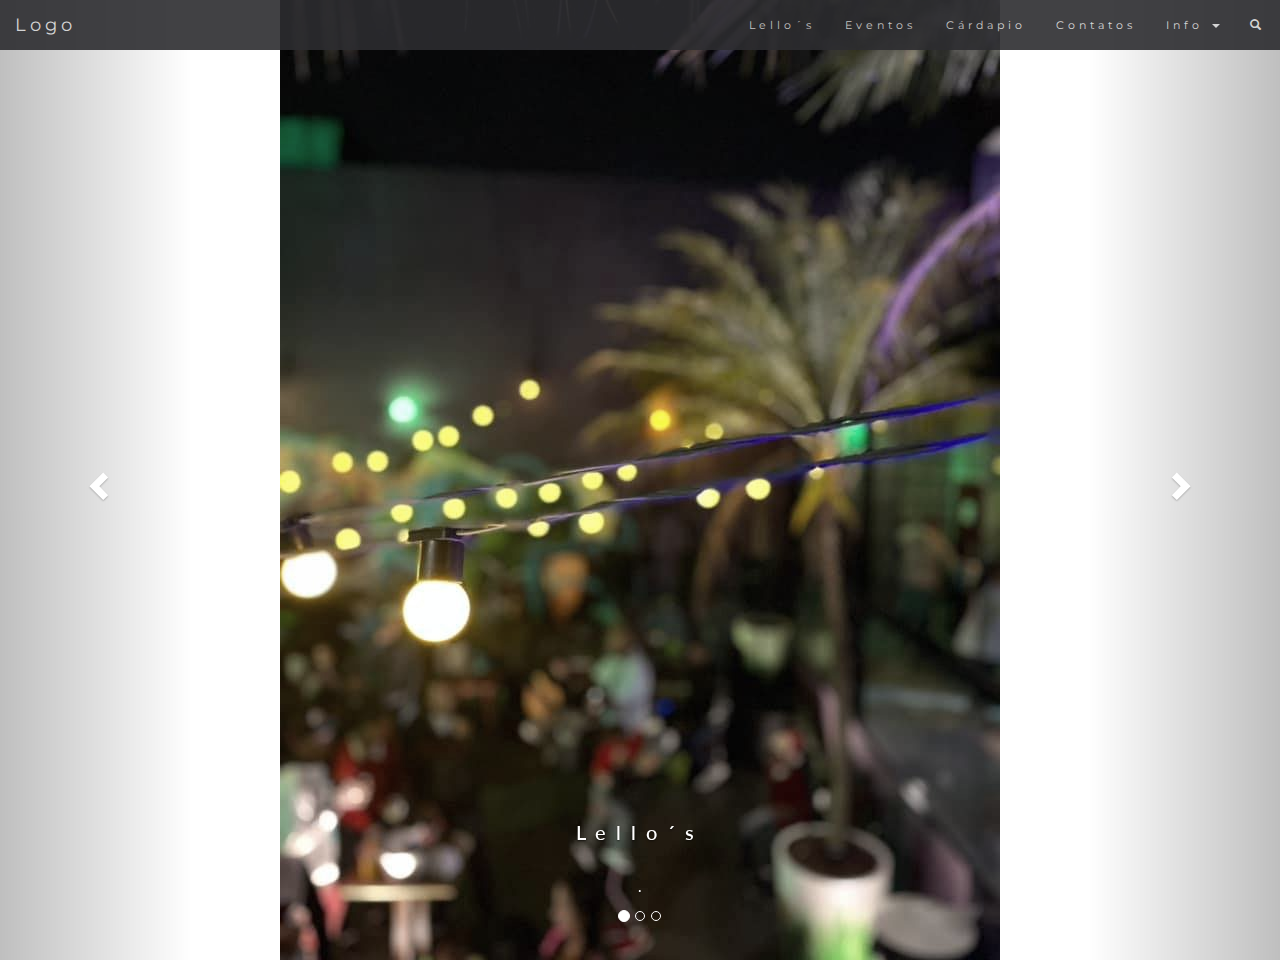
<file: index.html>
<!DOCTYPE html>
<html lang="en">
  <head>
    <!-- Theme Made By www.w3schools.com - No Copyright -->
    <title>Bootstrap Theme The Band</title>
    <meta charset="utf-8" />
    <meta name="viewport" content="width=device-width, initial-scale=1" />
    <link
      rel="stylesheet"
      href="https://maxcdn.bootstrapcdn.com/bootstrap/3.4.1/css/bootstrap.min.css"
    />
    <link
      href="https://fonts.googleapis.com/css?family=Lato"
      rel="stylesheet"
      type="text/css"
    />
    <link
      href="https://fonts.googleapis.com/css?family=Montserrat"
      rel="stylesheet"
      type="text/css"
    />
    <script src="https://ajax.googleapis.com/ajax/libs/jquery/3.7.1/jquery.min.js"></script>
    <script src="https://maxcdn.bootstrapcdn.com/bootstrap/3.4.1/js/bootstrap.min.js"></script>
    <title>Lello's - Açai & Lounge</title>
    <link rel="stylesheet" href="CSS/home.css">
  </head>

  <body>
    <nav class="navbar navbar-default navbar-fixed-top">
        <div class="container-fluid">
          <div class="navbar-header">
            <button type="button" class="navbar-toggle" data-toggle="collapse" data-target="#myNavbar">
              <span class="icon-bar"></span>
              <span class="icon-bar"></span>
              <span class="icon-bar"></span>                        
            </button>
            <a class="navbar-brand" href="#myPage">Logo</a>
          </div>
          <div class="collapse navbar-collapse" id="myNavbar">
            <ul class="nav navbar-nav navbar-right">
              <li><a href="#Lellos">Lello´s</a></li>
              <li><a href="#Eventos">Eventos</a></li>
              <li><a href="#Cárdapio">Cárdapio</a></li>
              <li><a href="#Contatos">Contatos</a></li>
              <li class="dropdown">
                <a class="dropdown-toggle" data-toggle="dropdown" href="#">Info
                <span class="caret"></span></a>
                <ul class="dropdown-menu">
                  <li><a href="#">Noticias</a></li>
                  <li><a href="#">Galeria</a></li>
                  <li><a href="#">Local</a></li> 
                </ul>
              </li>
              <li><a href="#"><span class="glyphicon glyphicon-search"></span></a></li>
            </ul>
          </div>
        </div>
      </nav>

      <div id="myCarousel" class="carousel slide" data-ride="carousel">
        <!-- Indicators -->
        <ol class="carousel-indicators">
          <li data-target="#myCarousel" data-slide-to="0" class="active"></li>
          <li data-target="#myCarousel" data-slide-to="1"></li>
          <li data-target="#myCarousel" data-slide-to="2"></li>
        </ol>
    
        <!-- Wrapper for slides -->
        <div class="carousel-inner" role="listbox">
          <div class="item active">
            <img src="Imagens/principal.jpg" alt="New York" width="1200" height="700">
            <div class="carousel-caption">
              <h3>Lello´s</h3>
              <p>.</p>
            </div>      
          </div>
    
          <div class="item">
            <img src="Imagens/teste.jpg" alt="Chicago" width="1200" height="700">
            <div class="carousel-caption">
              <h3>Chicago</h3>
              <p>Acompanhe nós com os melhores eventos.</p>
            </div>      
          </div>
        
          <div class="item">
            <img src="Imagens/cardapio.jpg" alt="Los Angeles" width="1200" height="700">
            <div class="carousel-caption">
              <h3>LA</h3>
              <p>Acompanhe nossos melhores cárdpios!</p>
            </div>      
          </div>
        </div>
    
        <!-- Left and right controls -->
        <a class="left carousel-control" href="#myCarousel" role="button" data-slide="prev">
          <span class="glyphicon glyphicon-chevron-left" aria-hidden="true"></span>
          <span class="sr-only">Anterior</span>
        </a>
        <a class="right carousel-control" href="#myCarousel" role="button" data-slide="next">
          <span class="glyphicon glyphicon-chevron-right" aria-hidden="true"></span>
          <span class="sr-only">Próximos</span>
        </a>
    </div>
  </body>
</html>
</file>
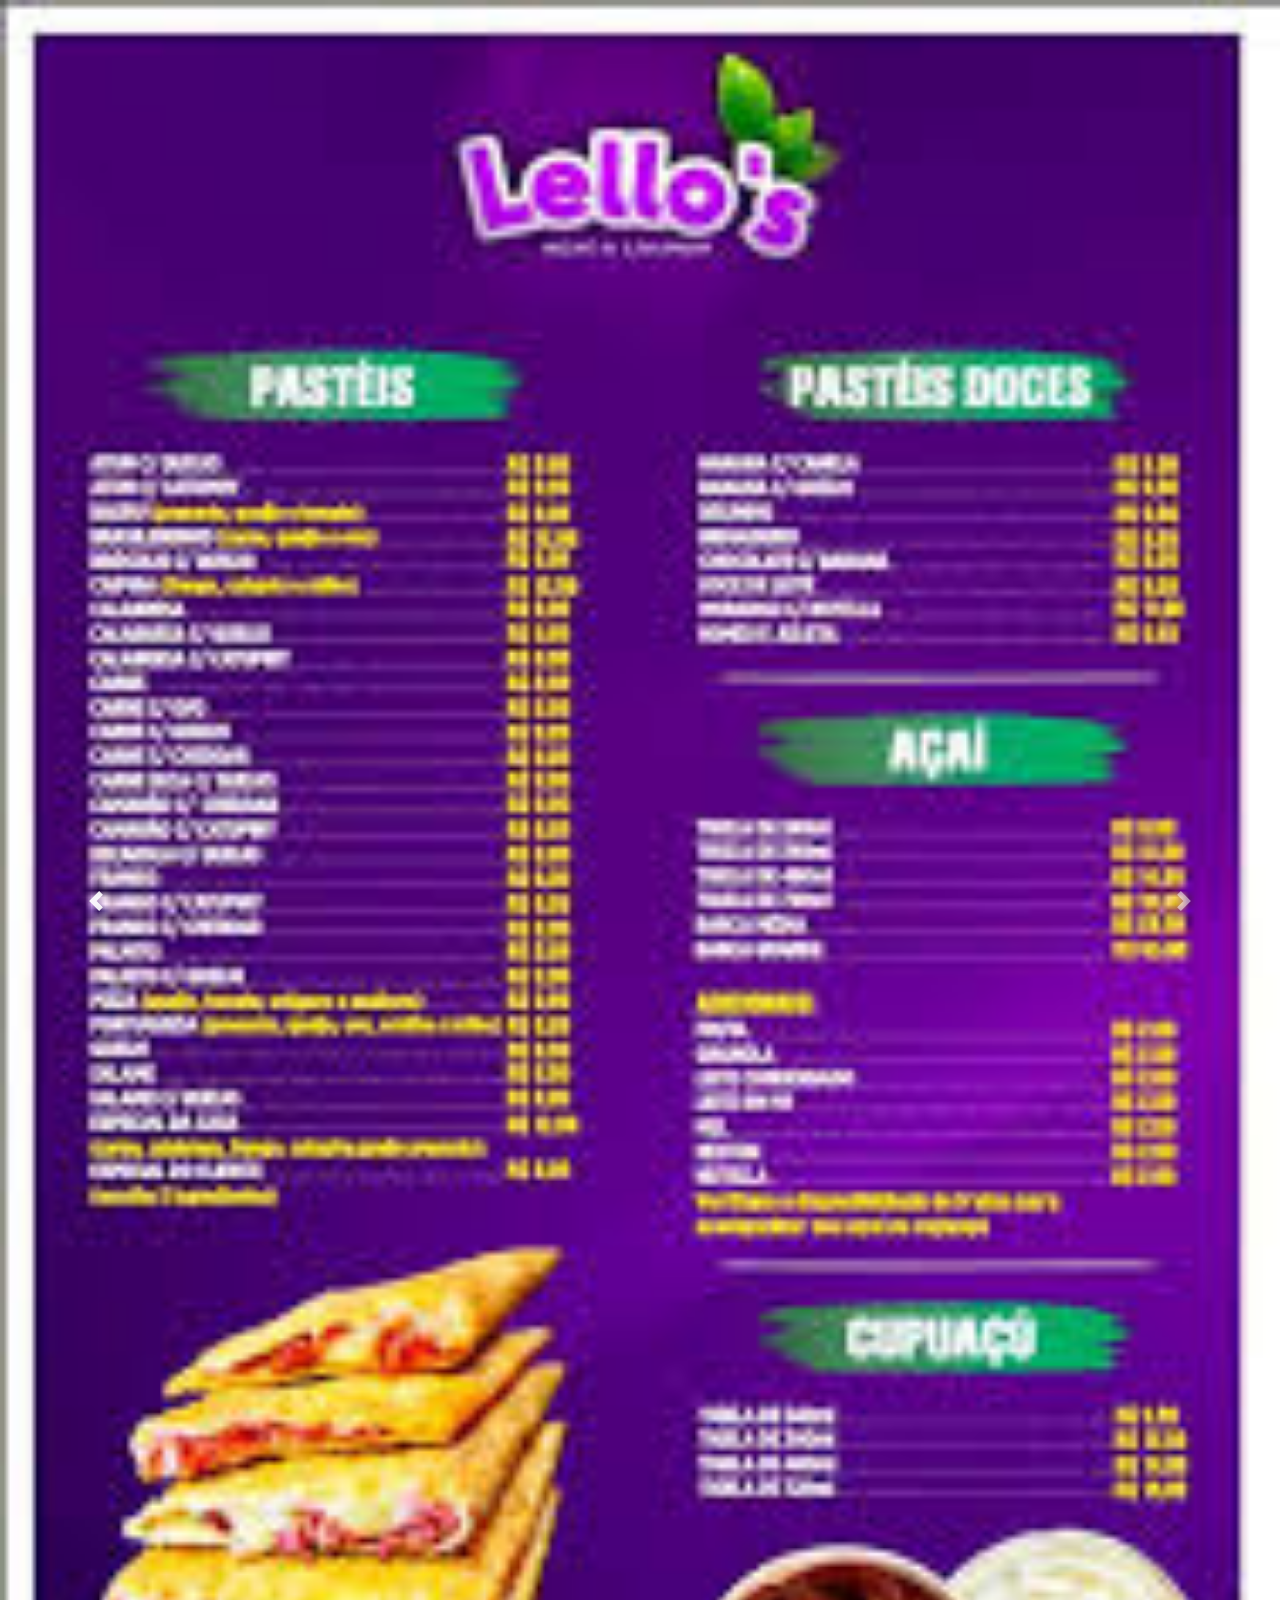
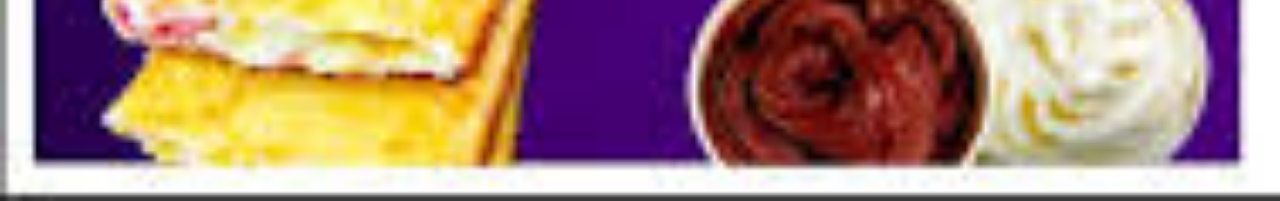
<file: teste.html>
<!DOCTYPE html>
<html lang="en">
<head>
    <meta charset="UTF-8">
    <meta name="viewport" content="width=device-width, initial-scale=1.0">
    <title>Carrossel de Imagens</title>
    <!-- Bootstrap CSS (via CDN) -->
    <link href="https://stackpath.bootstrapcdn.com/bootstrap/4.5.2/css/bootstrap.min.css" rel="stylesheet">
    <style>
        /* Estilo para as imagens do carrossel para mantê-las no formato de retrato */
        .carousel-item img {
            height: 4%; /* Ajuste a altura conforme necessário */
            width: auto;
            margin: 0 auto;
        }
    </style>
</head>
<body>

<div id="carouselExampleIndicators" class="carousel slide" data-ride="carousel">
    <!-- Indicadores -->
    <ol class="carousel-indicators">
        <li data-target="#carouselExampleIndicators" data-slide-to="0" class="active"></li>
        <li data-target="#carouselExampleIndicators" data-slide-to="1"></li>
        <li data-target="#carouselExampleIndicators" data-slide-to="2"></li>
    </ol>

    <!-- Slides do Carrossel -->
    <div class="carousel-inner">
        <div class="carousel-item active">
            <img src="/Imagens/cardapio.jpeg" class="d-block w-100" alt="Imagem 1">
        </div>
        <div class="carousel-item">
            <img src="Imagens/evento.jpeg" class="d-block w-100" alt="Imagem 2">
        </div>
        <div class="carousel-item">
            <img src="Imagens/logo.jpeg" class="d-block w-100" alt="Imagem 3">
        </div>
    </div>

    <!-- Controles de Navegação -->
    <a class="carousel-control-prev" href="#carouselExampleIndicators" role="button" data-slide="prev">
        <span class="carousel-control-prev-icon" aria-hidden="true"></span>
        <span class="sr-only">Previous</span>
    </a>
    <a class="carousel-control-next" href="#carouselExampleIndicators" role="button" data-slide="next">
        <span class="carousel-control-next-icon" aria-hidden="true"></span>
        <span class="sr-only">Next</span>
    </a>
</div>

<!-- Bootstrap JS (via CDN) -->
<script src="https://code.jquery.com/jquery-3.5.1.slim.min.js"></script>
<script src="https://cdn.jsdelivr.net/npm/@popperjs/core@2.9.3/dist/umd/popper.min.js"></script>
<script src="https://stackpath.bootstrapcdn.com/bootstrap/4.5.2/js/bootstrap.min.js"></script>

</body>
</html>
</file>
<file: CSS/home.css>
body {
  font: 400 15px/1.8 Lato, sans-serif;
  color: #d915f3;
}
h3, h4 {
  margin: 10px 0 30px 0;
  letter-spacing: 10px;      
  font-size: 20px;
  color: #111;
}
.container {
  padding: 80px 120px;
}
.person {
  border: 10px solid transparent;
  margin-bottom: 25px;
  width: 80%;
  height: 80%;
  opacity: 0.7;
}
.person:hover {
  border-color: #f1f1f1;
}
.carousel-inner img {
  -webkit-filter: grayscale(30%);
  filter: grayscale(30%); /* make all photos black and white */ 
  width: auto; /* Set width to 100% */
  height: 100px;
  margin: auto;
}
.carousel-caption h3 {
  color: #fff !important;
}
@media (max-width: 0px) {
  .carousel-caption {
    display: none; /* Hide the carousel text when the screen is less than 600 pixels wide */
  }
}
.bg-1 {
  background: #2d2d30;
  color: #bdbdbd;
}
.bg-1 h3 {color: #fff;}
.bg-1 p {font-style: italic;}
.list-group-item:first-child {
  border-top-right-radius: 0;
  border-top-left-radius: 0;
}
.list-group-item:last-child {
  border-bottom-right-radius: 0;
  border-bottom-left-radius: 0;
}
.thumbnail {
  padding: 0 0 15px 0;
  border: none;
  border-radius: 0;
}
.thumbnail p {
  margin-top: 15px;
  color: #555;
}
.btn {
  padding: 10px 20px;
  background-color: #333;
  color: #f1f1f1;
  border-radius: 0;
  transition: .2s;
}
.btn:hover, .btn:focus {
  border: 1px solid #333;
  background-color: #fff;
  color: #000;
}
.modal-header, h4, .close {
  background-color: #333;
  color: #fff !important;
  text-align: center;
  font-size: 30px;
}
.modal-header, .modal-body {
  padding: 40px 50px;
}
.nav-tabs li a {
  color: #777;
}
#googleMap {
  width: 100%;
  height: 400px;
  -webkit-filter: grayscale(100%);
  filter: grayscale(100%);
}  
.navbar {
  font-family: Montserrat, sans-serif;
  margin-bottom: 0;
  background-color: #2d2d30;
  border: 0;
  font-size: 11px !important;
  letter-spacing: 4px;
  opacity: 0.9;
}
.navbar li a, .navbar .navbar-brand { 
  color: #d5d5d5 !important;
}
.navbar-nav li a:hover {
  color: #fff !important;
}
.navbar-nav li.active a {
  color: #fff !important;
  background-color: #29292c !important;
}
.navbar-default .navbar-toggle {
  border-color: transparent;
}
.open .dropdown-toggle {
  color: #fff;
  background-color: #555 !important;
}
.dropdown-menu li a {
  color: #000 !important;
}
.dropdown-menu li a:hover {
  background-color: red !important;
}
footer {
  background-color: #2d2d30;
  color: #f5f5f5;
  padding: 32px;
}
footer a {
  color: #f5f5f5;
}
footer a:hover {
  color: #777;
  text-decoration: none;
}  
.form-control {
  border-radius: 0;
}
textarea {
  resize: none;
}
</file>
